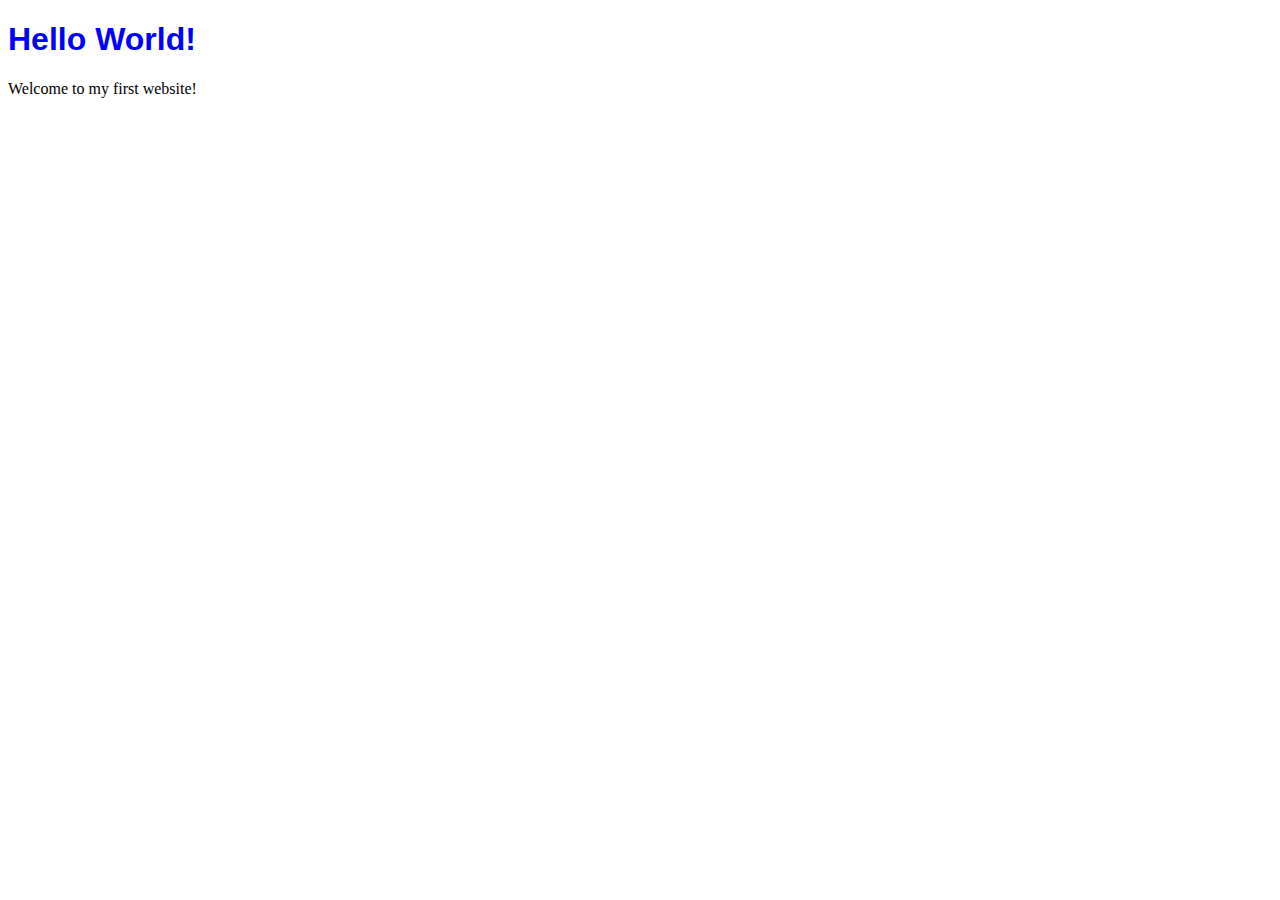
<file: indexsample.html>
<!DOCTYPE html>
<html>
  <head>
    <title>Sample Webpage</title>
    <style>
    h1 {
      font-family: sans-serif;
      color: blue;
      }
    </style>
  </head>
  <body>
    <h1>Hello World!</h1>
    <p>Welcome to my first website!</p>
  
  
  </body>
</html>
</file>
